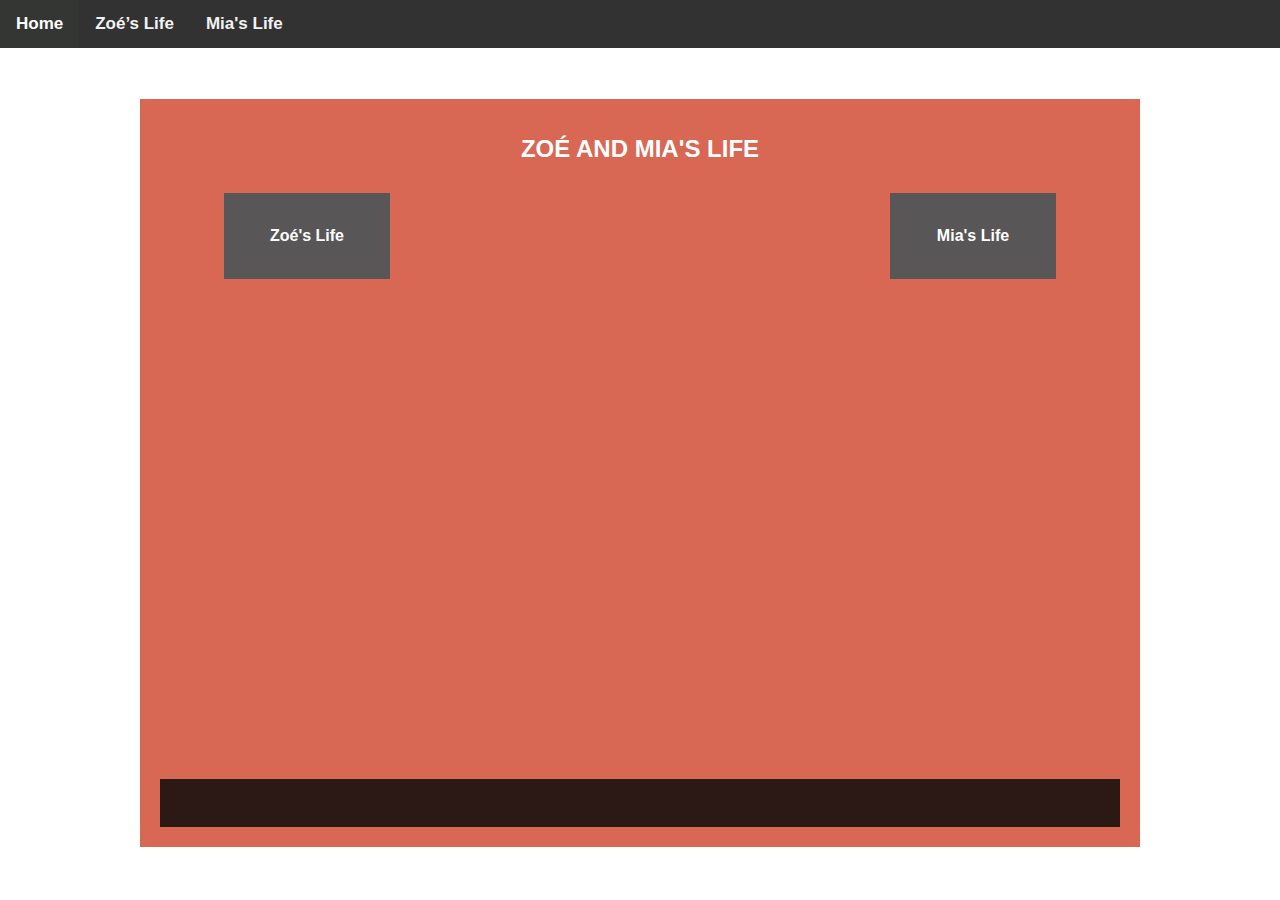
<file: IntroductionProject/index.html>
<!DOCTYPE html>
<html lang="en">
  <head>
    <meta name="viewport" content="width=device-width, initial-scale=1">
    <meta charset="utf-8">
    <link rel="stylesheet" type="text/css" href="main.css">
</head>
<body>
  <nav class="topnav">
    <a class="active" href="index.html">Home</a>
    <a href="zoe.html">Zoé’s Life</a>
    <a href="mia.html">Mia's Life</a>
  </nav>

  <div class="wrapper">

    <div class="wrapper2"> <p class="page_title">Zoé and Mia's Life</p></div>

  <a href="zoe.html"><div class="btn"><p>Zoé's Life</p></div></a>
  <a href="mia.html"><div class="btn" style="float:right"><p href="mia.html">Mia's Life</p></div></a>

  <div class="video">
    <iframe width="853" height="480" src="https://www.youtube.com/embed/mDZkel3237U" frameborder="0" allow="accelerometer; autoplay; encrypted-media; gyroscope; picture-in-picture" allowfullscreen></iframe>
  </div>
<footer>
</footer>
</body>
</html>
</file>
<file: IntroductionProject/main.css>
body {
  margin: 0;
  font-family: 'Noto Sans JP', sans-serif;
  background-image: url(https://wallup.net/wp-content/uploads/2018/03/23/561307-nature-structure-mud-minimalism-photography-dry.jpg)
}
.topnav {
  overflow: hidden;
  background-color: rgba(10, 10, 10, 0.836);
}

.topnav a {
  float: left;
  color: #f2f2f2;
  text-align: center;
  padding: 14px 16px;
  text-decoration: none;
  font-size: 17px;
  font-weight: bold;
}

.topnav a:hover {
  background-color:rgba(212, 31, 116, 0.3);
  color:white;
  }

.topnav a.active {
  background-color: rgb(52, 54, 52);
  color: white;
}

.video {
  width:100%;
}

.video iframe{
  margin: 0 auto 0 auto;
  display:block;
}

.btn{
  height: 5rem;
  border: 3px solid rgb(88, 86, 86);
  width: 10rem;
  background-color: rgb(88, 86, 86);
  margin: 0 auto 0 auto;
  display:block;
  float: left;
  margin: 0 4rem;
  margin-bottom: 20px;
}

.btn p{
color:white;
margin: 0 auto;
text-align: center;
vertical-align: middle;
line-height: 5rem;
font-weight: bold;
}

.btn:hover {
  background-color: rgb(104, 102, 102);
}

.page_title{
  text-align: center;
  font-family: 'Noto Sans JP', sans-serif;
  font-size: 1.5rem;
  margin: 1rem 0 0 0;
  color: white;
  font-weight: bold;
  text-transform: uppercase;
}
footer{
  width: 100%;
  height: 3rem;
  background-color: rgba(8, 8, 8, 0.829);
}

.wrapper{
  background-color: rgba(202, 48, 20, 0.733);
  padding: 20px;
  margin: 4% auto;
  width: 75%;
}

.wrapper2{
  padding-bottom: 10px;
  margin-bottom: 20px;
  text-align: center;
}
</file>
